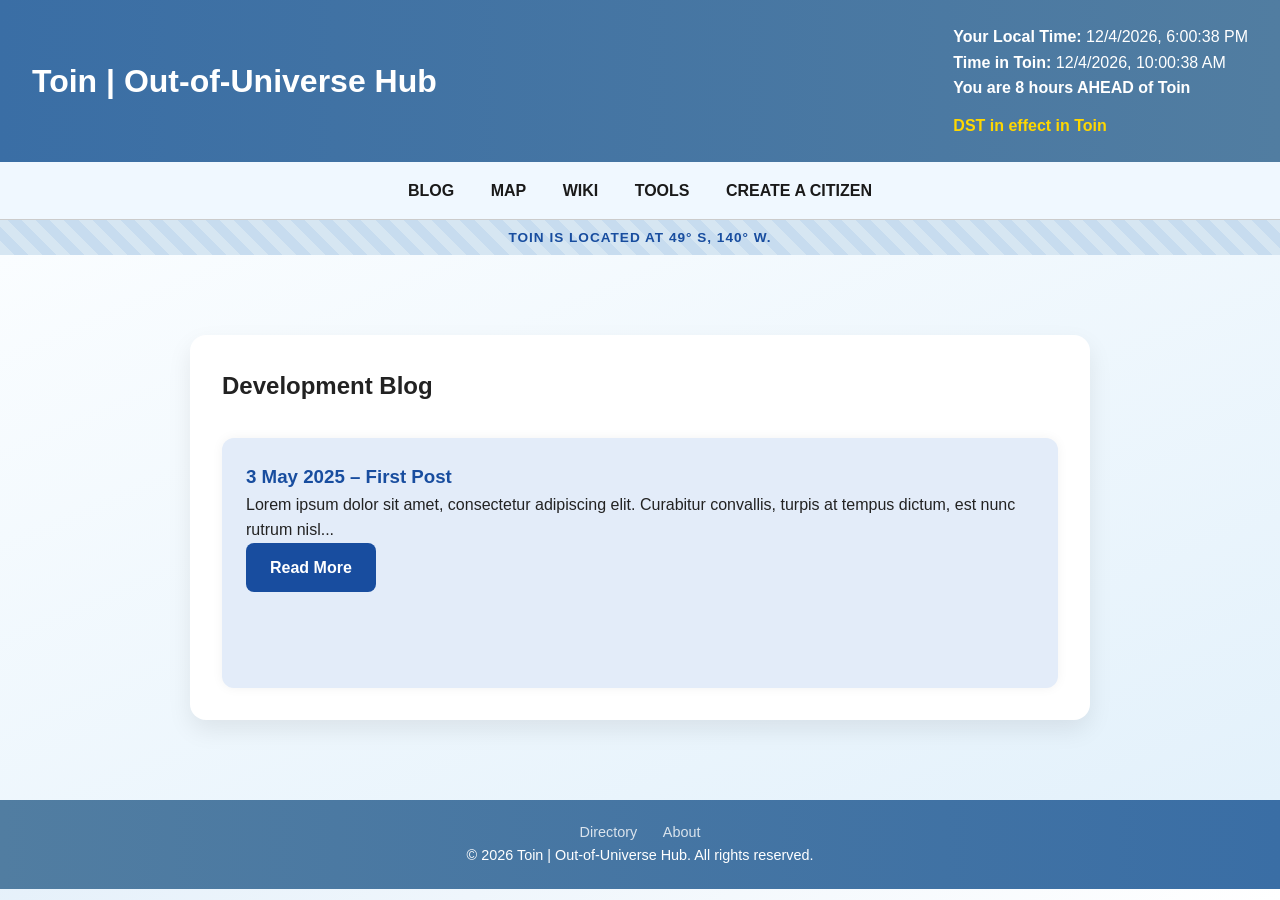
<file: blog/index.html>
<!DOCTYPE html>
<html lang="en">
<head>
  <meta charset="UTF-8" />
  <meta name="viewport" content="width=device-width, initial-scale=1.0"/>
  <title>Toin | Out-of-Universe Hub</title>
  <link rel="stylesheet" href="../css/global.css">
</head>
<body>
  <header class="site-header">
    <div class="header-content">
      <h1>Toin | Out-of-Universe Hub</h1>
    </div>
    <div id="clock-section" class="clock-display"></div>
  </header>

  <nav class="site-nav">
    <a href="../blog/index.html">BLOG</a>
    <a href="../map/index.html">MAP</a>
    <a href="../wiki/index.html">WIKI</a>
    <a href="../worldbuilding-tools/index.html">TOOLS</a>
    <a href="../create/index.html">CREATE A CITIZEN</a>
  </nav>

  <div class="location-banner">
    Toin is located at 49° S, 140° W.
  </div>

<main>
  <section>
    <h2>Development Blog</h2>
    <div class="card-grid vertical">
      
      <div class="card">
        <h3><a href="posts/2025-05-03-first_post.html">3 May 2025 – First Post</a></h3>
        <p>Lorem ipsum dolor sit amet, consectetur adipiscing elit. Curabitur convallis, turpis at tempus dictum, est nunc rutrum nisl...</p>
        <a href="posts/2025-05-03-first_post.html" class="button-link">Read More</a>
      </div>

    </div>
  </section>
</main>


  <footer class="site-footer">
    <div>
      <a href="/index/directory.html">Directory</a>
      <a href="/index/about.html">About</a>
    </div>
    <div>&copy; <span id="year"></span> Toin | Out-of-Universe Hub. All rights reserved.</div>
  </footer>

  <script>
    function getFirstFullWeekSaturday(year, monthIndex) {
      const first = new Date(Date.UTC(year, monthIndex, 1));
      const firstWeekday = first.getUTCDay();
      const offset = firstWeekday === 0 ? 6 : 13 - firstWeekday;
      return new Date(Date.UTC(year, monthIndex, offset, 12));
    }

    function getLastFullWeekSaturday(year, monthIndex) {
      const last = new Date(Date.UTC(year, monthIndex + 1, 0));
      const lastWeekday = last.getUTCDay();
      const offset = lastWeekday === 6 ? 0 : lastWeekday + 1;
      return new Date(Date.UTC(year, monthIndex + 1, 0 - offset, 12));
    }

    function updateClocks() {
      const now = new Date();
      const year = now.getUTCFullYear();

      const dstStart = getFirstFullWeekSaturday(year, 10); // Nov
      const dstEnd = getLastFullWeekSaturday(year, 2); // March
      const isToinDST = now >= dstStart || now < dstEnd;
      const toinOffset = isToinDST ? -8 : -9;

      const jan = new Date(now.getFullYear(), 0, 1);
      const jul = new Date(now.getFullYear(), 6, 1);
      const standardOffset = Math.max(jan.getTimezoneOffset(), jul.getTimezoneOffset());
      const isLocalDST = now.getTimezoneOffset() < standardOffset;

      const utc = now.getTime() + now.getTimezoneOffset() * 60000;
      const toinDate = new Date(utc + toinOffset * 3600000);

      const diffHours = Math.round((toinDate - now) / 3600000);
      const direction = diffHours > 0 ? 'BEHIND' : 'AHEAD';
      const ofText = direction === 'AHEAD' ? ' of Toin' : '';
      const timeDiffString = `You are ${Math.abs(diffHours)} hours ${direction}${ofText}`;

      document.getElementById('clock-section').innerHTML = `
        <div><strong>Your Local Time:</strong> ${now.toLocaleString()}</div>
        <div><strong>Time in Toin:</strong> ${toinDate.toLocaleString()}</div>
        <div><strong>${timeDiffString}</strong></div>
        ${isToinDST ? '<div class="dst-warning">DST in effect in Toin</div>' : ''}
        ${isLocalDST ? '<div class="dst-warning">DST in effect at your location</div>' : ''}
      `;
    }

    setInterval(updateClocks, 1000);
    updateClocks();
    document.getElementById('year').textContent = new Date().getFullYear();
  </script>
</body>
</html>
</file>
<file: css/global.css>
/* Global Stylesheet for Toin | Out-of-Universe Hub */

/* Reset and Base Layout */
* {
  margin: 0;
  padding: 0;
  box-sizing: border-box;
}

html, body {
  font-family: 'Segoe UI', Tahoma, Geneva, Verdana, sans-serif;
  background: linear-gradient(135deg, #d4e7f7, #ffffff);
  color: #222;
  min-height: 100vh;
  line-height: 1.6;
}

main {
  flex-grow: 1;
  padding: 3em 2em;
  background: linear-gradient(to bottom right, #fafdff, #e3f1fb);
}

/* Header */
header {
  background: linear-gradient(90deg, #3a6ea5, #517DA1);
  color: white;
  padding: 1.5em 2em;
  display: flex;
  justify-content: space-between;
  align-items: center;
  box-shadow: 0 2px 6px rgba(0, 0, 0, 0.15);
}

/* Navigation */
nav {
  background-color: #f0f8ff;
  text-align: center;
  padding: 1em;
  font-size: 1em;
  font-weight: 600;
  box-shadow: inset 0 -1px 0 #ccc;
}

nav a {
  margin: 0 1em;
  color: #1a1a1a;
  text-decoration: none;
  transition: color 0.3s, border-bottom 0.3s;
  border-bottom: 2px solid transparent;
}

nav a:hover {
  color: #184D9F;
  border-bottom: 2px solid #184D9F;
}

/* Banner */
.location-banner {
  background: repeating-linear-gradient(45deg, #d6e6f2, #d6e6f2 10px, #c7dcef 10px, #c7dcef 20px);
  color: #184D9F;
  font-size: 0.85em;
  text-align: center;
  padding: 0.5em 0;
  font-weight: 600;
  text-transform: uppercase;
  letter-spacing: 1px;
}

/* Sections and Cards */
section {
  max-width: 900px;
  margin: 2em auto;
  background: white;
  padding: 2em;
  border-radius: 1em;
  box-shadow: 0 10px 25px rgba(0, 0, 0, 0.08);
}

.card-grid {
  display: flex;
  flex-wrap: wrap;
  justify-content: space-around;
  gap: 2em;
  margin-top: 2em;
}

.card {
  flex: 1 1 250px;
  background: #e3ecf9;
  padding: 1.5em;
  border-radius: 0.75em;
  box-shadow: 0 0 12px rgba(0,0,0,0.05);
  transition: transform 0.3s ease;
}

.card:hover {
  transform: translateY(-5px);
}

.card h3 a {
  color: #184D9F;
  text-decoration: none;
}

/* Footer */
footer {
  background: linear-gradient(90deg, #517DA1, #3a6ea5);
  color: white;
  font-size: 0.9em;
  text-align: center;
  padding: 1.5em 0;
}

footer a {
  color: #fffc;
  text-decoration: none;
  margin: 0 0.75em;
}

footer a:hover {
  text-decoration: underline;
}

/* Featured Transitions */
.fade-transition {
  transition: opacity 1s ease-in-out;
  opacity: 1;
}

.fade-out {
  opacity: 0;
}

/* Time Zone Warnings */
.dst-warning {
  color: #FFD700;
  font-weight: bold;
  margin-top: 0.75em;
}

/* Buttons */
.button-link {
  background: #184D9F;
  color: white;
  padding: 0.75em 1.5em;
  text-decoration: none;
  border-radius: 0.5em;
  font-weight: bold;
  display: inline-block;
  transition: background 0.3s ease;
}

.button-link:hover {
  background: #123d7f;
}

.card-grid.vertical {
  display: flex;
  flex-direction: column;
  gap: 2em;
}

.card-grid.vertical .card {
  width: 100%;
}

.wiki-search-bar {
  display: flex;
  justify-content: flex-end;
  max-width: 1000px;
  margin: 0 auto 1.5rem auto;
  padding: 0 1rem;
}

.wiki-search-form {
  display: flex;
  width: 100%;
  max-width: 400px;
  border: 2px solid #ccc;
  border-radius: 0.5rem;
  overflow: hidden;
  background: #f9f9f9;
  box-shadow: 0 0 6px rgba(0, 0, 0, 0.05);
}

.wiki-search-form input[type="text"] {
  flex-grow: 1;
  padding: 0.6rem 1rem;
  border: none;
  font-size: 1rem;
  background: #fff;
}

.wiki-search-form button {
  padding: 0 1rem;
  background: #3366cc;
  color: #fff;
  font-size: 1.1rem;
  border: none;
  cursor: pointer;
  transition: background 0.3s ease;
}

.wiki-search-form button:hover {
  background: #254d99;
}

/* Article Container Wrapper */
.article-container {
  max-width: 1100px;
  margin: 0 auto;
  padding: 2rem 1rem;
}

/* Article Header */
.article-header {
  background-color: #3366a8;
  color: #fff;
  padding: 1rem 1.5rem;
  border-radius: 0.5rem;
  display: flex;
  justify-content: space-between;
  align-items: center;
  margin-bottom: 2rem;
}

.article-title {
  margin: 0;
  font-size: 1.75rem;
}

.article-subtitle {
  font-size: 0.85rem;
  opacity: 0.9;
}

/* Grid Layout */
.article-grid {
  display: grid;
  grid-template-columns: 1fr 2.5fr 1fr;
  gap: 2rem;
  align-items: start;
}

/* Table of Contents */
.article-toc {
  background: #eef4fb;
  border: 1px solid #c8d6e5;
  border-radius: 0.5rem;
  padding: 1rem;
  font-size: 0.95rem;
}

.article-toc h2 {
  font-size: 1.1rem;
  margin-top: 0;
  border-bottom: 1px solid #ccd;
  padding-bottom: 0.3rem;
}

.article-toc ul {
  list-style: none;
  padding-left: 0;
  margin: 0;
}

.article-toc li {
  margin: 0.5rem 0;
}

.article-toc a {
  color: #2a4b8d;
  text-decoration: none;
}

.article-toc a:hover {
  text-decoration: underline;
}

/* Article Content */
.article-content {
  background: #fff;
  padding: 1.5rem;
  border-radius: 0.5rem;
  box-shadow: 0 2px 5px rgba(0,0,0,0.05);
  line-height: 1.7;
}

.article-content h2 {
  margin-top: 2rem;
  font-size: 1.4rem;
  border-bottom: 1px solid #ccc;
  padding-bottom: 0.3rem;
}

/* Infobox */
.article-infobox {
  background: #f4f4f4;
  border: 1px solid #ddd;
  border-radius: 0.5rem;
  padding: 1rem;
  font-size: 0.95rem;
}

.article-infobox h2 {
  font-size: 1.1rem;
  margin-top: 0;
  border-bottom: 1px solid #bbb;
  padding-bottom: 0.3rem;
}

.article-infobox dl {
  margin: 0;
}

.article-infobox dt {
  font-weight: bold;
  margin-top: 0.5rem;
}

.article-infobox dd {
  margin: 0 0 0.5rem 0;
}
.article-toc ul {
  list-style: none;
  padding-left: 0;
  margin: 0;
}

.article-toc li {
  margin: 0.4rem 0;
}

.article-toc .toc-h2 {
  font-weight: bold;
  margin-top: 0.5rem;
}

.article-toc .toc-h3 {
  margin-left: 1rem;
  font-size: 0.9rem;
  color: #444;
}

.wiki-search-wrapper {
  position: relative;
  max-width: 500px;
  margin: 0 auto;
}

#searchInput {
  width: 100%;
  padding: 0.6rem 1rem;
  font-size: 1rem;
  border: 2px solid #ccc;
  border-radius: 0.5rem;
  box-sizing: border-box;
}

.suggestion-list {
  position: absolute;
  top: 100%;
  left: 0;
  right: 0;
  z-index: 1000;
  background: #fff;
  border: 1px solid #ccc;
  border-top: none;
  border-radius: 0 0 0.5rem 0.5rem;
  max-height: 300px;
  overflow-y: auto;
  list-style: none;
  margin: 0;
  padding: 0;
}

.suggestion-item a {
  display: block;
  padding: 0.6rem;
  border-bottom: 1px solid #eee;
  text-decoration: none;
  color: #222;
}

.suggestion-item a:hover {
  background-color: #e6f0ff;
}

.suggestion-title {
  font-weight: bold;
}

.suggestion-description {
  font-size: 0.85rem;
  color: #666;
}

.suggestion-empty {
  padding: 0.6rem;
  color: #999;
  font-style: italic;
}
</file>
